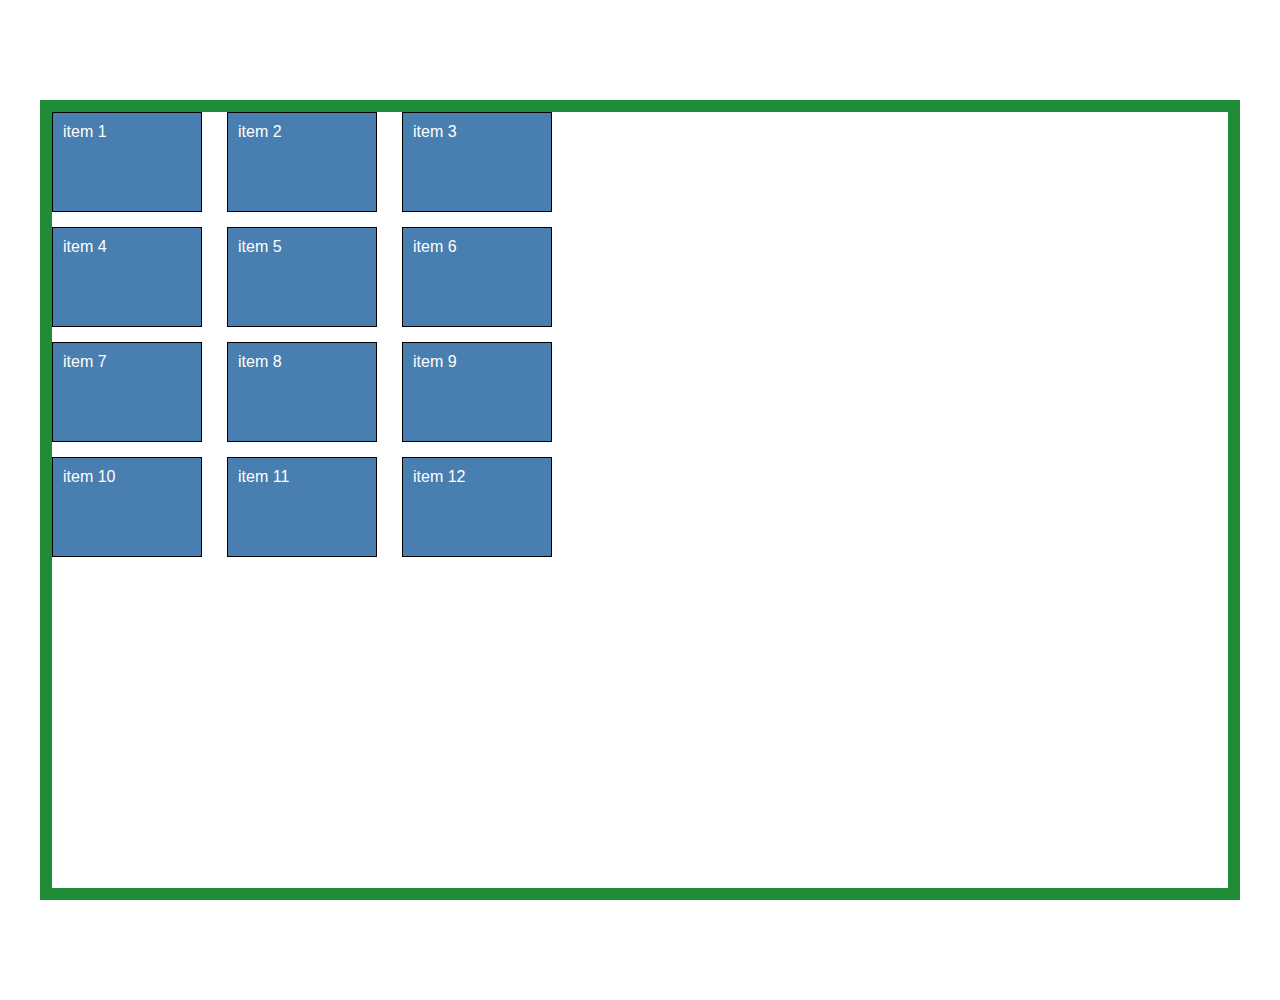
<file: index.html>
<!DOCTYPE html>
<html lang="en">
  <head>
    <meta charset="UTF-8" />
    <meta http-equiv="X-UA-Compatible" content="IE=edge" />
    <meta name="viewport" content="width=device-width, initial-scale=1.0" />
    <title>CSS Grid</title>
    <link rel="stylesheet" href="style.css" />
  </head>
  <body>
    <div class="container">
      <div class="item item1">item 1</div>
      <div class="item item2">item 2</div>
      <div class="item item3">item 3</div>
      <div class="item item4">item 4</div>
      <div class="item item5">item 5</div>
      <div class="item item6">item 6</div>
      <div class="item item7">item 7</div>
      <div class="item item8">item 8</div>
      <div class="item item9">item 9</div>
      <div class="item item10">item 10</div>
      <div class="item item11">item 11</div>
      <div class="item item12">item 12</div>
    </div>
  </body>
</html>
</file>
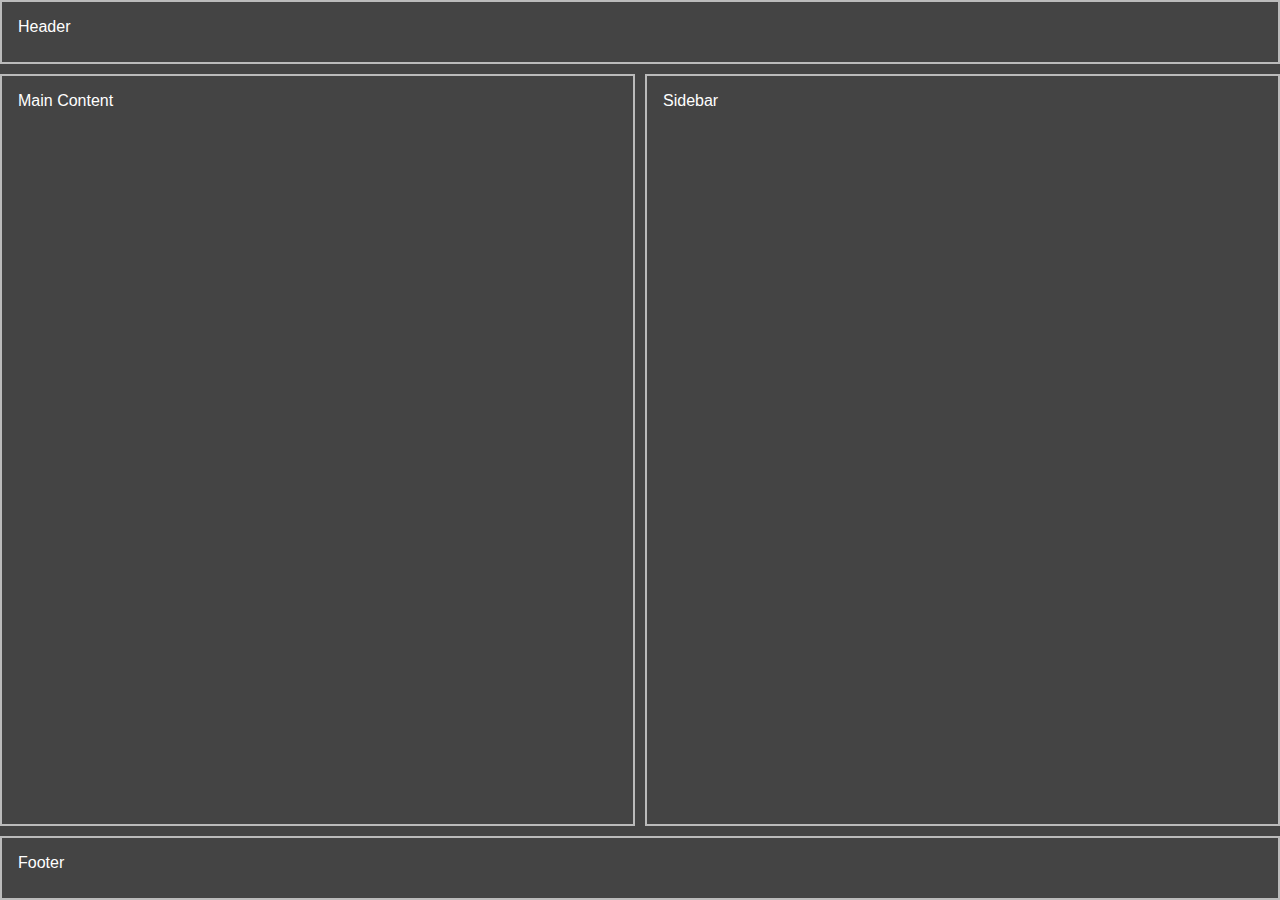
<file: index2.html>
<!DOCTYPE html>
<html lang="en">
  <head>
    <meta charset="UTF-8" />
    <meta http-equiv="X-UA-Compatible" content="IE=edge" />
    <meta name="viewport" content="width=device-width, initial-scale=1.0" />
    <title>Document</title>
    <link rel="stylesheet" href="style2.css" />
  </head>
  <body>
    <header>Header</header>
    <main>Main Content</main>
    <aside>Sidebar</aside>
    <footer>Footer</footer>
  </body>
</html>
</file>
<file: style.css>
* {
  margin: 0;
  padding: 0;
  box-sizing: border-box;
}

body {
  font-family: sans-serif;
}

.container {
  border: 12px solid rgb(33, 140, 55);
  max-width: 1200px;
  height: 800px;
  margin: 100px auto;
  display: grid;
  gap: 15px 25px;
  grid-auto-rows: 100px;
  grid-template-columns: repeat(3, 150px);
  grid-auto-flow: dense;
}

.item {
  background: #487eb0;
  padding: 10px;
  border: 1px solid black;
  color: white;
}
</file>
<file: style2.css>
* {
  margin: 0;
  padding: 0;
  box-sizing: border-box;
}

body {
  font-family: sans-serif;
  background-color: #444;
  color: #fff;
  display: grid;
  grid-template-columns: repeat(2, 1fr);
  grid-template-rows: 64px 1fr 64px;
  height: 100vh;
  gap: 10px;
  grid-template-areas:
    "header header"
    "content sidebar"
    "footer footer";
}

body header,
footer,
main,
aside {
  padding: 1rem;
  border: 2px solid #bbb;
}
/* 
header,
footer {
  grid-column: 1/-1;
} */

header {
  grid-area: header;
}

aside {
  grid-area: sidebar;
}
main {
  grid-area: content;
}

footer {
  grid-area: footer;
}
@media (max-width: 768px) {
  body {
    grid-template-columns: 1fr;
    grid-template-rows: 64px 1fr 1fr 64px;
    grid-template-areas:
      "header"
      "content" "sidebar" "footer";
  }
}
</file>
